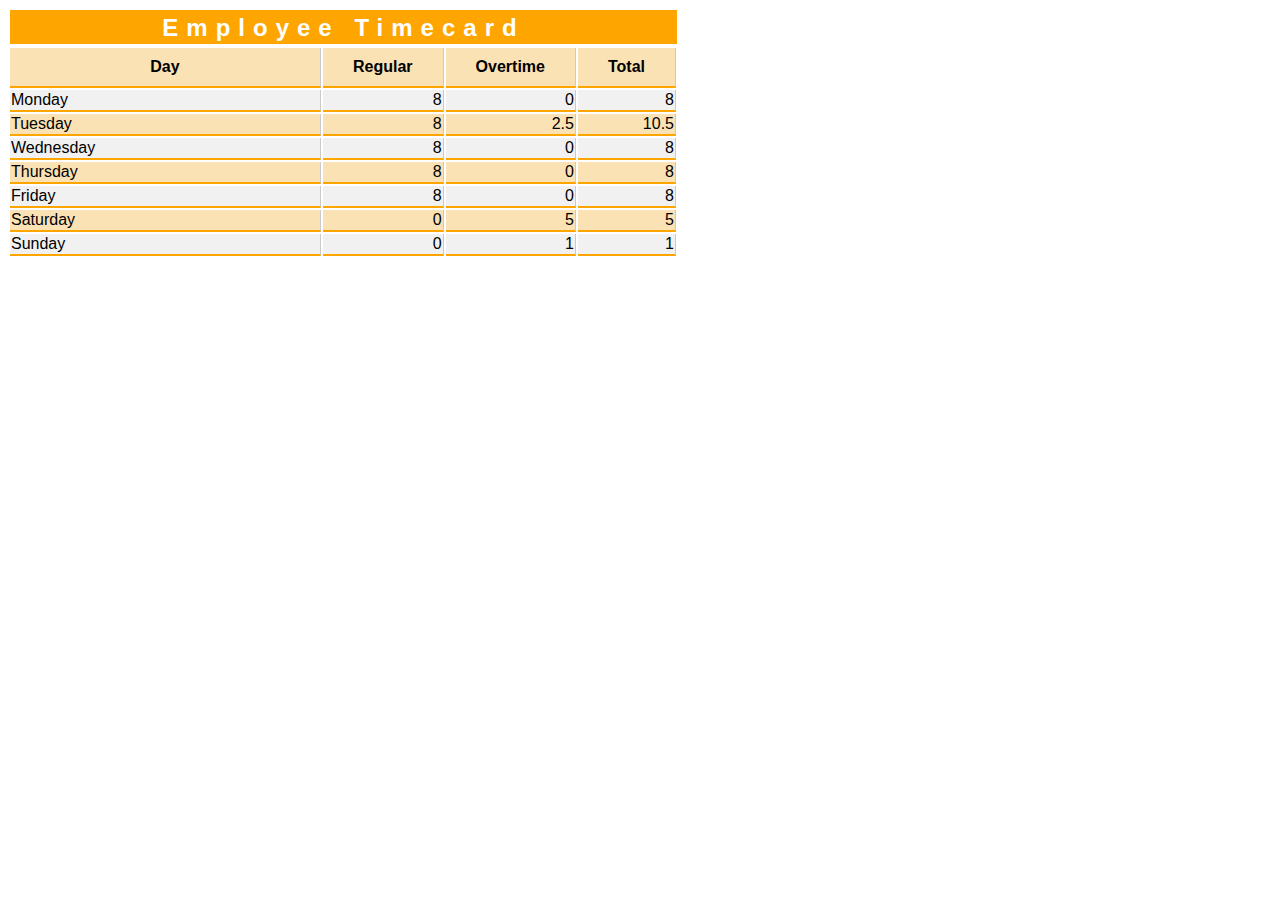
<file: Deveti zadatak/Deveti_zadatak.html>
<!DOCTYPE html>
<html lang="en">
<head>
    <meta charset="UTF-8">
    <meta name="viewport" content="width=device-width, initial-scale=1.0">
    <title>Radno vreme</title>
    <link rel="stylesheet" href="Deveti_zadatak.css">
</head>
<body>
    <table id="prvatabela">
        <tr>
            <th> Employee Timecard</th>
        </tr>
    </table>
    <table id="drugatabela">
        <tr>
            <th>Day</th>            
            <th>Regular</th>
            <th>Overtime</th>
            <th>Total</th>
        </tr>
        <tr>
            <td>Monday</td>
            <td>8</td>
            <td>0</td>
            <td>8</td>
        </tr>
        <tr>
            <td>Tuesday</td>
            <td>8</td>
            <td>2.5</td>
            <td>10.5</td>
        </tr>
        <tr>
            <td>Wednesday</td>
            <td>8</td>
            <td>0</td>
            <td>8</td>
        </tr> 
        <tr> 
            <td>Thursday</td>
            <td>8</td>
            <td>0</td>
            <td>8</td>
        </tr> 
        <tr> 
            <td>Friday</td>
            <td>8</td>
            <td>0</td>
            <td>8</td>
        </tr> 
        <tr> 
            <td>Saturday</td>
            <td>0</td>
            <td>5</td>
            <td>5</td>
        </tr> 
        <tr> 
            <td>Sunday</td>
            <td>0</td>
            <td>1</td>
            <td>1</td>
        </tr>        
    </table>
</body>
</html>
</file>
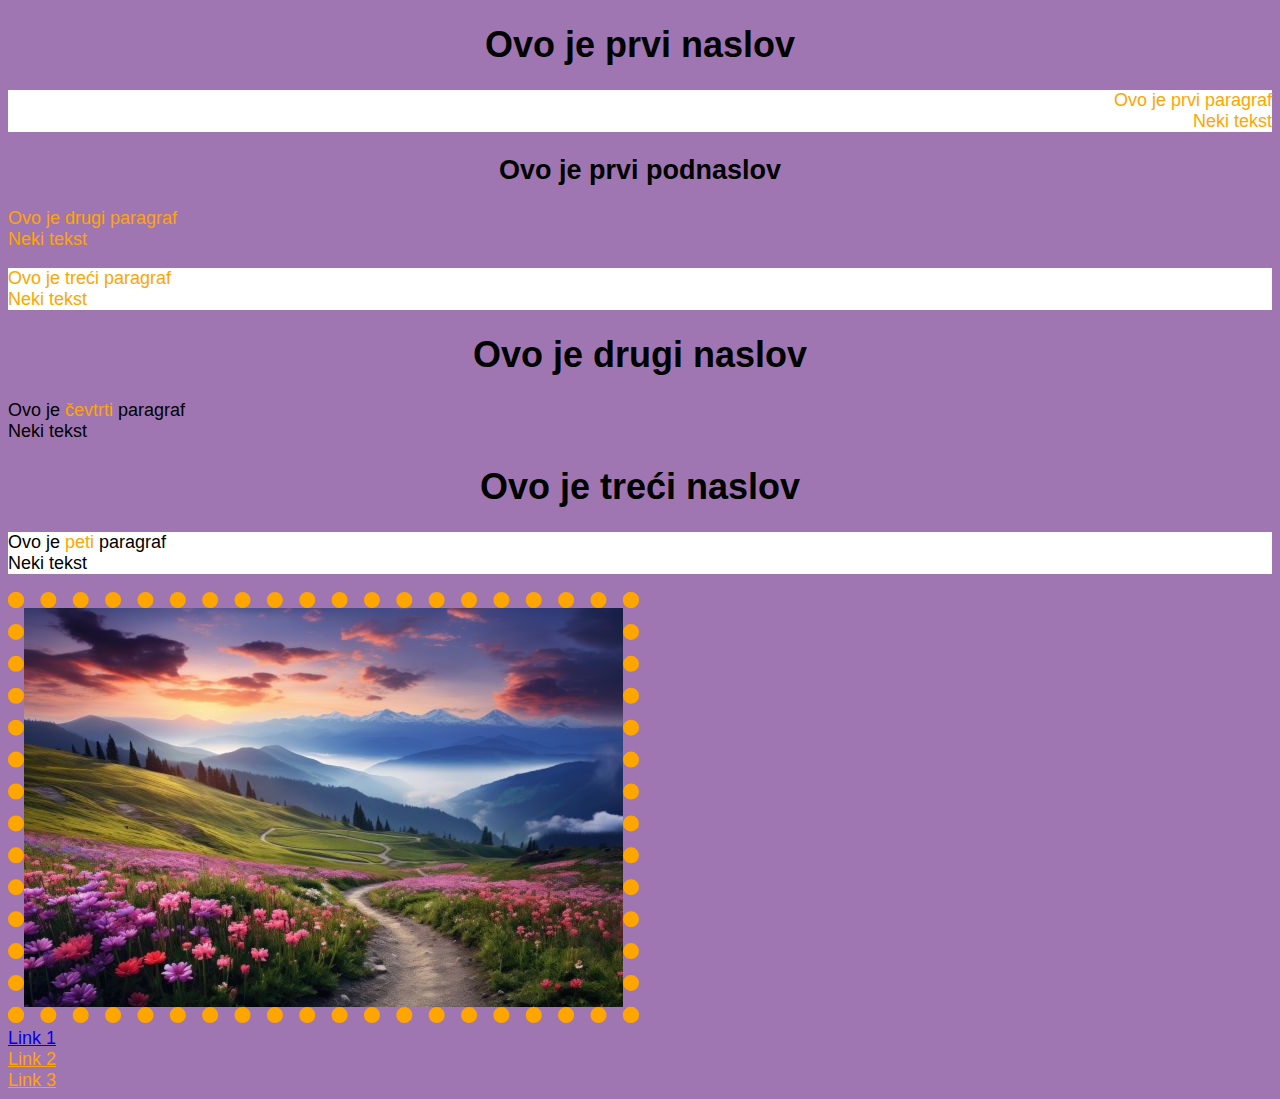
<file: Drugi zadatak/Drugi_zadatak.html>
<!DOCTYPE html>
<html lang="en">
<head>
    <meta charset="UTF-8">
    <meta name="viewport" content="width=device-width, initial-scale=1.0">
    <title>Drugi zadatak</title>
    <link rel="stylesheet" href="Drugi_zadatak.css">
</head>
<body>
    <h1>Ovo je prvi naslov</h1>
    <p class="narandzastiTekst belaPozadina" id="prviParagraf" >Ovo je prvi paragraf <br>
        Neki tekst
    </p>
    <h2>Ovo je prvi podnaslov</h2>
    <p class="narandzastiTekst">Ovo je drugi paragraf <br>
        Neki tekst
    </p>
    <p class="belaPozadina narandzastiTekst">Ovo je treći paragraf <br>
        Neki tekst
    </p>
    <h1>Ovo je drugi naslov</h1>
    <p>Ovo je <span class="narandzastiDeoTeksta">čevtrti</span> paragraf <br>
        Neki tekst
    </p>
    <h1>Ovo je treći naslov</h1>
    <p class="belaPozadina">Ovo je <span class="narandzastiDeoTeksta">peti</span> paragraf <br>
        Neki tekst
    </p>
    <img src="slika1.png" alt="Slika prirode"> <br>
    <a href="https://www.acmegatrade.com">Link 1</a> <br>
    <a href="https://www.acmegatrade.com" class="narandzastiDeoTeksta">Link 2</a> <br>
    <a href="https://www.acmegatrade.com" class="narandzastiDeoTeksta">Link 3</a> <br>
    </body>
</html>
</file>
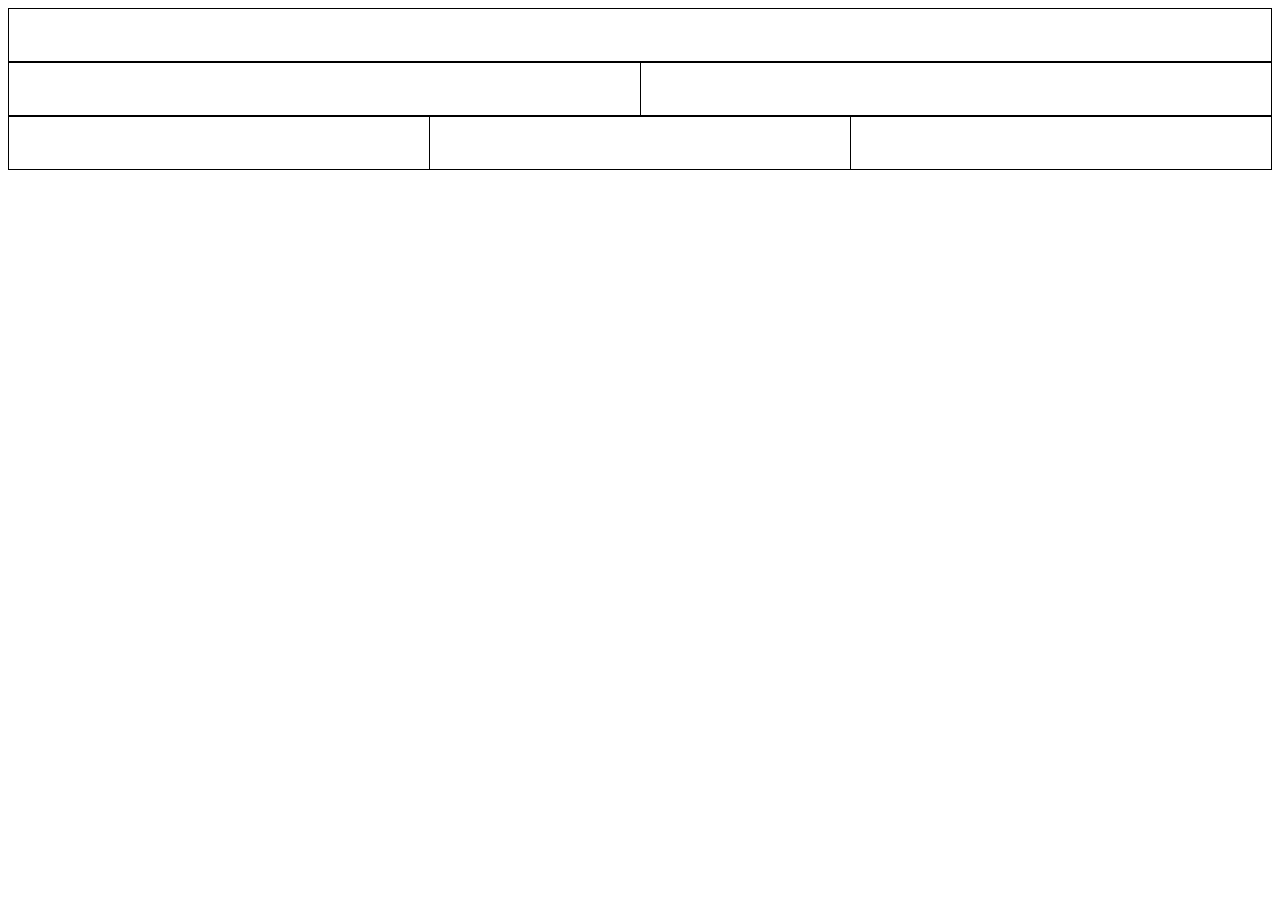
<file: Osmi zadatak/Osmi_zadatak.html>
<!DOCTYPE html>
<html lang="en">
<head>
    <meta charset="UTF-8">
    <meta name="viewport" content="width=device-width, initial-scale=1.0">
    <title>Osmi zadatak</title>
    <link rel="stylesheet" href="Osmi_zadatak.css">
</head>
        

<body>
    <table class="tabela prva">
        <tr>
        <td height="50px"></td>
        </tr>
    </table>
    <table class="tabela druga">
        <tr>
        <td height="50px"></td>
        <td height="50px"></td>
        </tr>
    </table>
    <table class="tabela treca">
        <tr>
        <td height="50px"></td>
        <td height="50px"></td>
        <td height="50px"></td>
        </tr>
    </table>
</body>
</html>
</file>
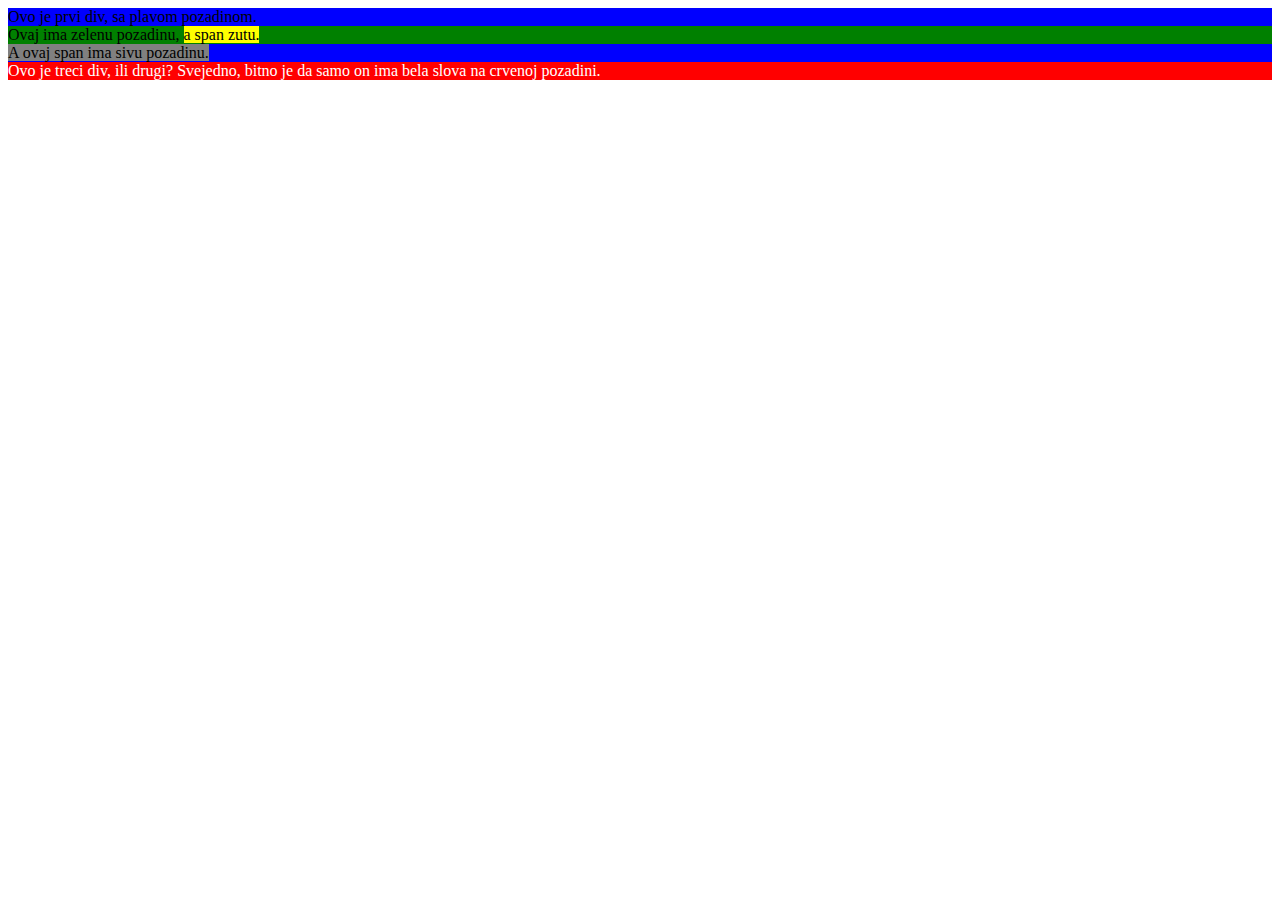
<file: Peti zadatak/Peti_Zadatak.html>
<!DOCTYPE html>
<html lang="en">
<head>
    <meta charset="UTF-8">
    <meta name="viewport" content="width=device-width, initial-scale=1.0">
    <title>Peti zadatak</title>
    <link rel="stylesheet" href="Peti_Zadatak.css">
</head>
<body>
    <div>
        Ovo je prvi div, sa plavom pozadinom.
        <div class=”green”>
            Ovaj ima zelenu pozadinu, <span>a span zutu.</span>
        </div>
        <span class=”sivi”>A ovaj span ima sivu pozadinu.</span>
    </div>
    <div id=”treci”>
         Ovo je treci div, ili drugi? Svejedno, bitno je da samo on ima bela slova na 
        crvenoj pozadini.
    </div>
</body>
</html>
</file>
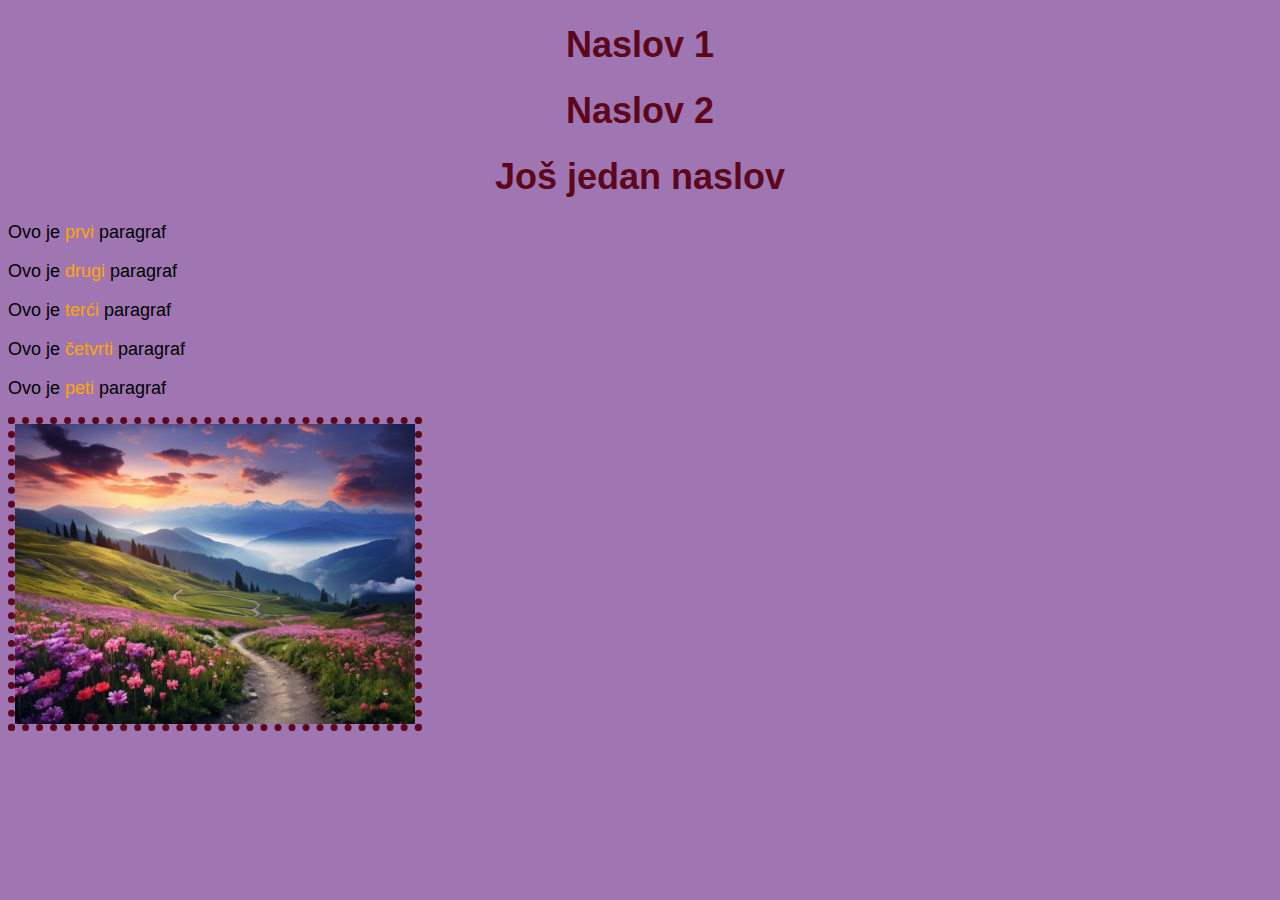
<file: Prvi zadatak/Prvi_zadatak.html>
<!DOCTYPE html>
<html lang="en">
<head>
    <meta charset="UTF-8">
    <meta name="viewport" content="width=device-width, initial-scale=1.0">
    <title>Prvi zadatak</title>
    <link rel="stylesheet" href="Prvi_zadatak.css">
</head>
<body>
    <h1>Naslov 1</h1>
    <h1>Naslov 2</h1>
    <h1>Još jedan naslov</h1>

    <p>Ovo je <span>prvi</span> paragraf</p>
    <p>Ovo je <span>drugi</span> paragraf</p>
    <p>Ovo je <span>terći</span> paragraf</p>
    <p>Ovo je <span>četvrti</span> paragraf</p>
    <p>Ovo je <span>peti</span> paragraf</p>

    <img src="slika1.png" alt="Slika prirode">
    
</body>
</html>
</file>
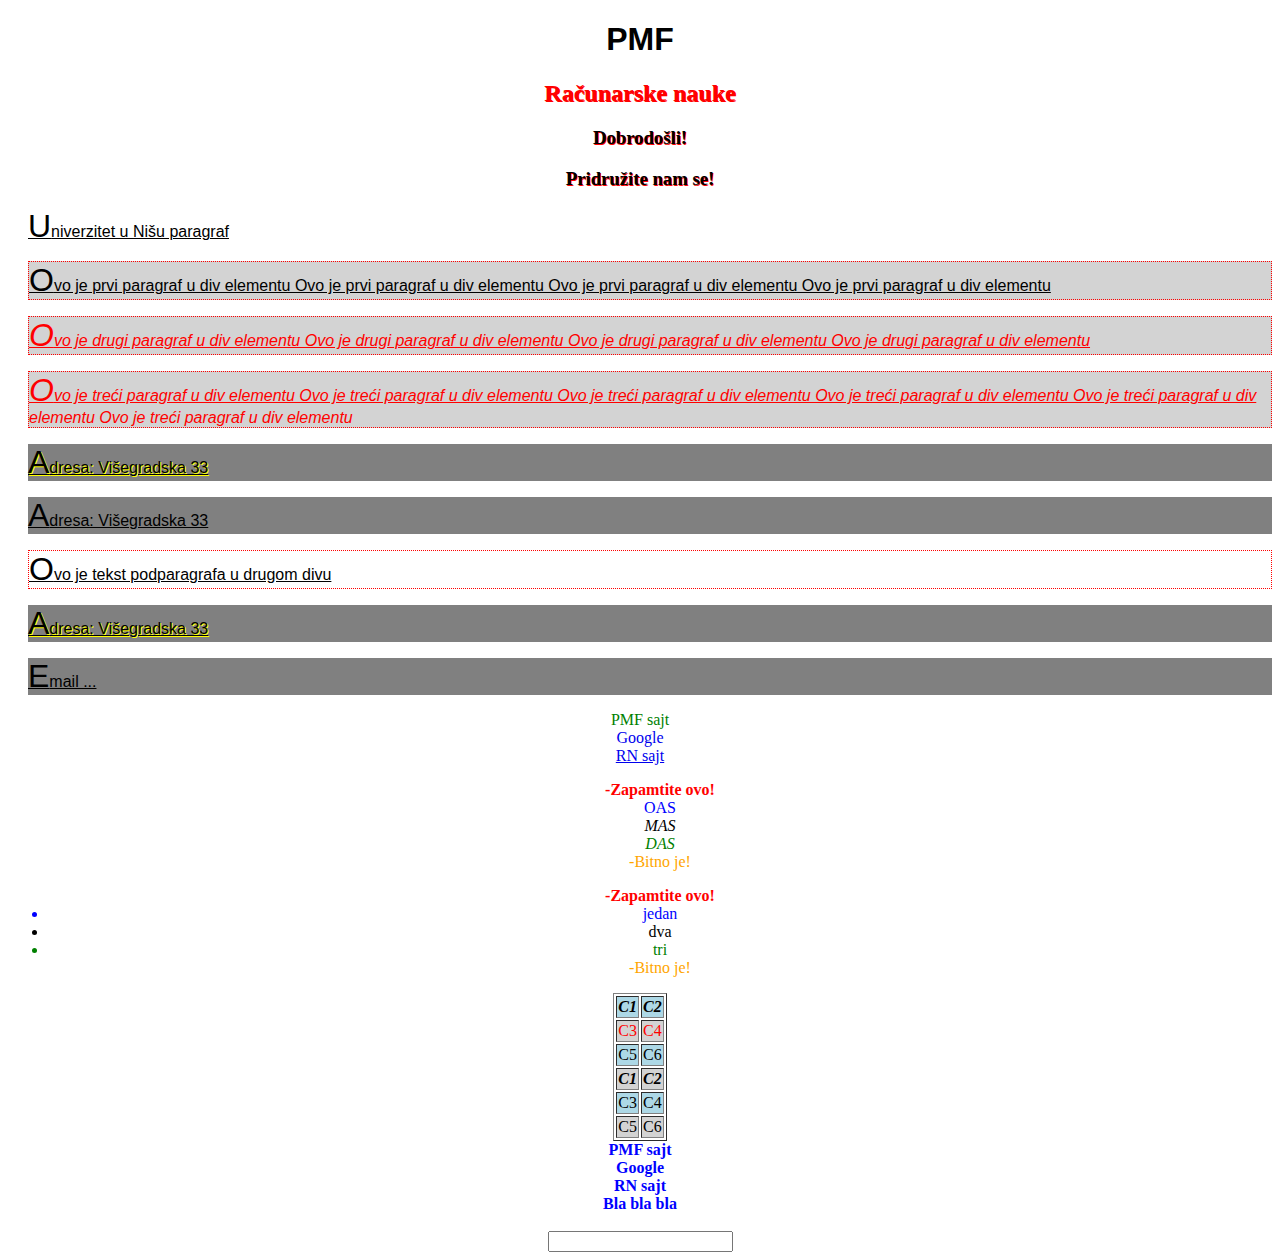
<file: Sedmi zadatak/Sedmi_zadatak.html>
<!DOCTYPE html>
<html lang="en">
<head>
    <meta charset="UTF-8">
    <meta name="viewport" content="width=device-width, initial-scale=1.0">
    <title>Sedmi zadatak</title>
    <link rel="stylesheet" href="Sedmi_zadatak.css">
</head>
    <body>
        <h1>PMF</h1>
        <h2 id="rn" class="crveno">Računarske nauke</h2>
        <h3>Dobrodošli!</h3>
        <h3>Pridružite nam se!</h3>
        
        <p>Univerzitet u Nišu paragraf</p>
            
        <div>
            <p>
                    Ovo je prvi paragraf u div elementu Ovo je prvi paragraf u div elementu Ovo je prvi paragraf u div elementu Ovo je prvi paragraf u div elementu
            </p>
            <p class="crveno">
                Ovo je drugi paragraf u div elementu Ovo je drugi paragraf u div elementu Ovo je drugi paragraf u div elementu Ovo je drugi paragraf u div elementu
            </p>
            <p class="crveno">
                Ovo je treći paragraf u div elementu Ovo je treći paragraf u div elementu Ovo je treći paragraf u div elementu Ovo je treći paragraf u div elementu Ovo je treći paragraf u div elementu Ovo je treći paragraf u div elementu
            </p>
        </div>
            <p>Adresa: Višegradska 33</p>
            <p>Adresa: Višegradska 33</p>
        <div>
            <span>
                <p>
                    Ovo je tekst podparagrafa u drugom divu
                </p>
            </span>
        </div>
        <p>Adresa: Višegradska 33</p>
        <p>Email ...</p>
        <a href="https://www.pmf.ni.ac.rs/" target="_blank">PMF sajt</a><br>
        <a href="https://www.google.com/" target="blank">Google</a><br>
        <a href="https://www.pmf.ni.ac.rs/departman/racunarske-nauke/">RN sajt</a>
            
        <ul>
            <li class="ns1">OAS</li>
            <li class="ns-1">MAS</li>
            <li class="1-ns-2">DAS</li>
        </ul>
            
        <ul>
            <li>jedan</li>
            <li>dva</li>
            <li>tri</li>
        </ul>
            
        <table border="1" align="center">
            <tr>
                <td>C1</td>
                <td>C2</td>
            </tr>
                
            <tr>
                <td>C3</td>
                <td>C4</td>
            </tr>
                
            <tr>
                <td>C5</td>
                <td>C6</td>
            </tr>
                
            <tr>
                <td>C1</td>
                <td>C2</td>
            </tr>
                
            <tr>
                <td>C3</td>
                <td>C4</td>
            </tr>
                
            <tr>
                <td>C5</td>
                <td>C6</td>
            </tr>
        </table>
            
        <a href="https://www.pmf.ni.ac.rs/" target="_blank" class="link">PMF sajt</a><br>
        <a href="https://www.google.com/" target="blank" class="link">Google</a><br>
        <a href="https://www.pmf.ni.ac.rs/departman/racunarske-nauke/" class="link">RN sajt</a><br>
        <a href="#" class="link">Bla bla bla</a>
        <br><br>
            
        <input type="text">
    </body>
</html>
</file>
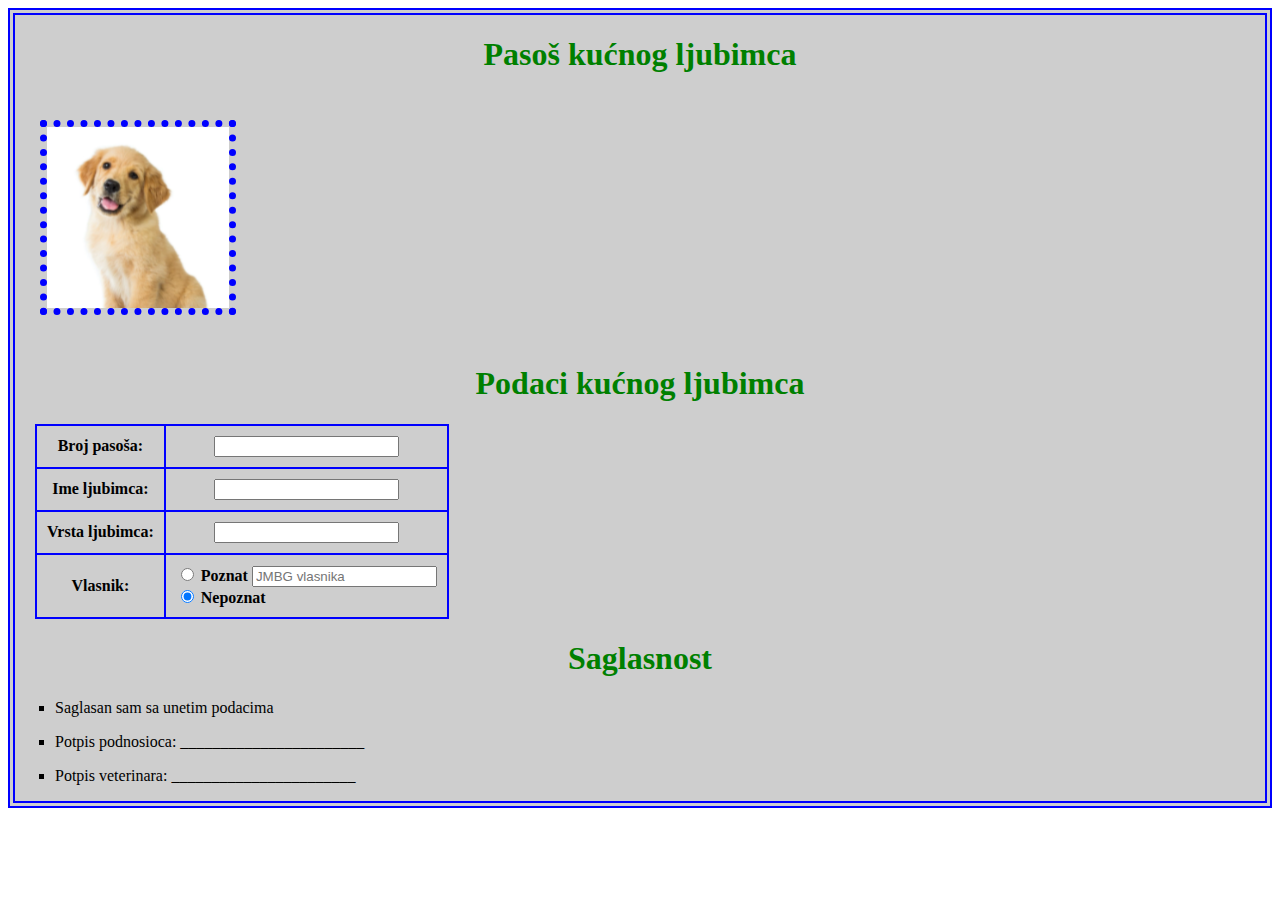
<file: Treći zadatak/Treci_zadatak.html>
<!DOCTYPE html>
<html lang="en">
<head>
    <meta charset="UTF-8">
    <meta name="viewport" content="width=device-width, initial-scale=1.0">
    <title>Treći zadatak</title>
    <link rel="stylesheet" href="Treci_zadatak.css">
</head>
<body>
    <div class="osnovniDiv">
        <h1>Pasoš kućnog ljubimca</h1>
        
        <img src="Pas.PNG" alt="">

        <h1>Podaci kućnog ljubimca</h1>
        <table id="tabela">
            <tr>
                <th><label for="broj pasosa">Broj pasoša:</label></th>
                <th><input type="number" name="broj pasosa" id="broj pasosa"></th>
            </tr>
            <tr>
                <th><label for="imeljubimca">Ime ljubimca:</label></th>
                <th><input type="text" name="imeljubimca" id="imeljubimca"></th>
            </tr>
            <tr>
                <th><label for="vrstaljubimca">Vrsta ljubimca:</label></th>
                <th><input type="text" name="vrstaljubimca" id="vrstaljubimca"></th>
            </tr>
            <tr>
                <th><label for="vlasnik">Vlasnik:</label></th>
                <th style="text-align: left;">
                    <input type="radio" name="vlasnik" id="vlasnik" value="Poznat"> Poznat 
                    <input type="text" name="vlasnik" id="vlasnik" placeholder="JMBG vlasnika">
                    <br>
                    <input type="radio" name="vlasnik" id="vlasnik" value="Nepoznat" checked> Nepoznat
                </th>    
            </tr>
        </table>

        <h1>Saglasnost</h1>
        <ul style="list-style-type: square;">
            <li>Saglasan sam sa unetim podacima</li>
            <p></p>
            <li>Potpis podnosioca: _______________________</li>
            <p></p>
            <li>Potpis veterinara: _______________________</li>
        </ul>
    </div>

    
</body>
</html>
</file>
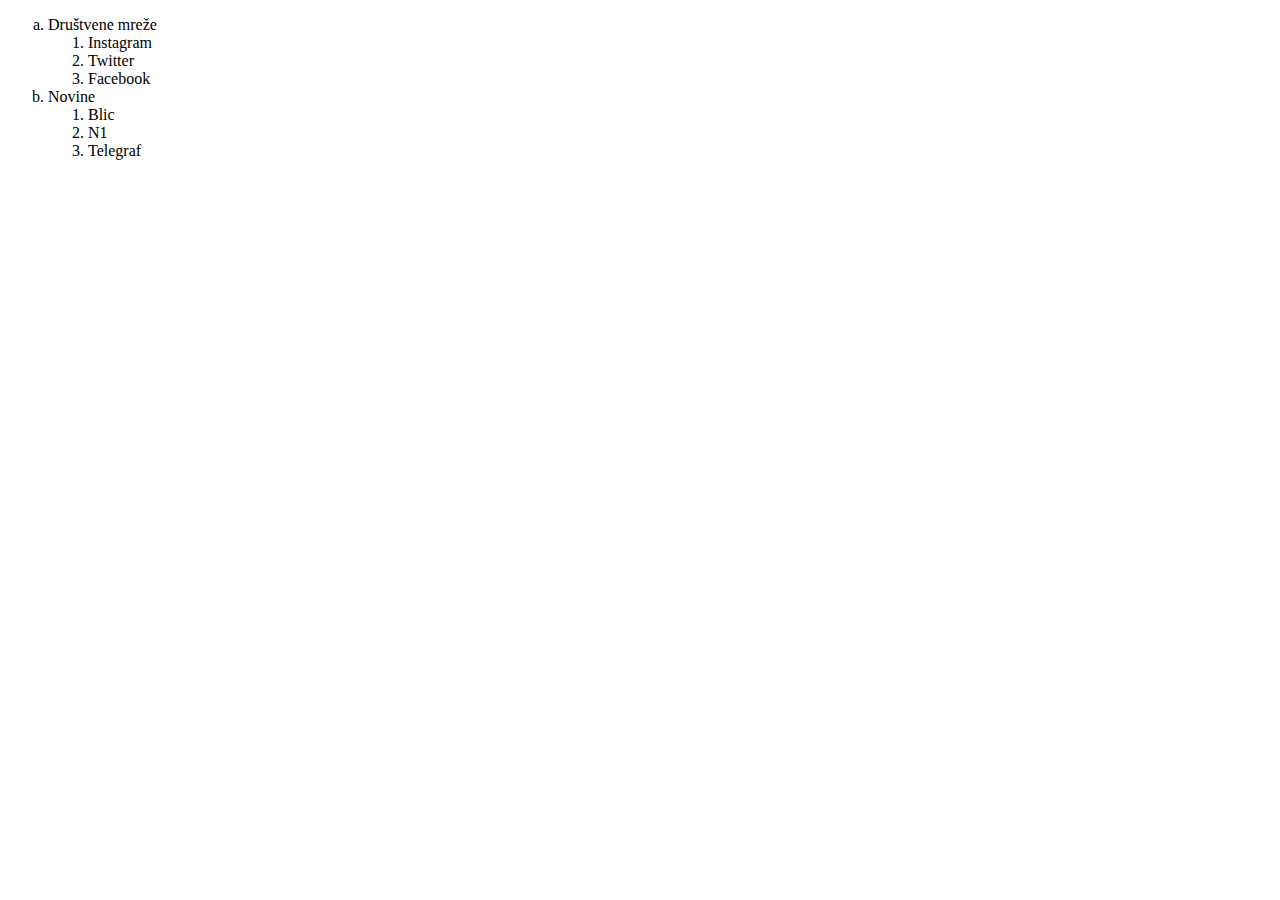
<file: Četvrti zadatak/Cetvrti_zadatak.html>
<!DOCTYPE html>
<html lang="en">
<head>
    <meta charset="UTF-8">
    <meta name="viewport" content="width=device-width, initial-scale=1.0">
    <title>Zadatak 4</title>
</head>
<body>
    <ol type="a">
        <li>Društvene mreže</li>
            <ol>
                <li>Instagram</li>
                <li>Twitter</li>
                <li>Facebook</li>
            </ol>
        <li>Novine</li>
            <ol>
                <li>Blic</li>
                <li>N1</li>
                <li>Telegraf</li>
            </ol>
    </ol>
</body>
</html>
</file>
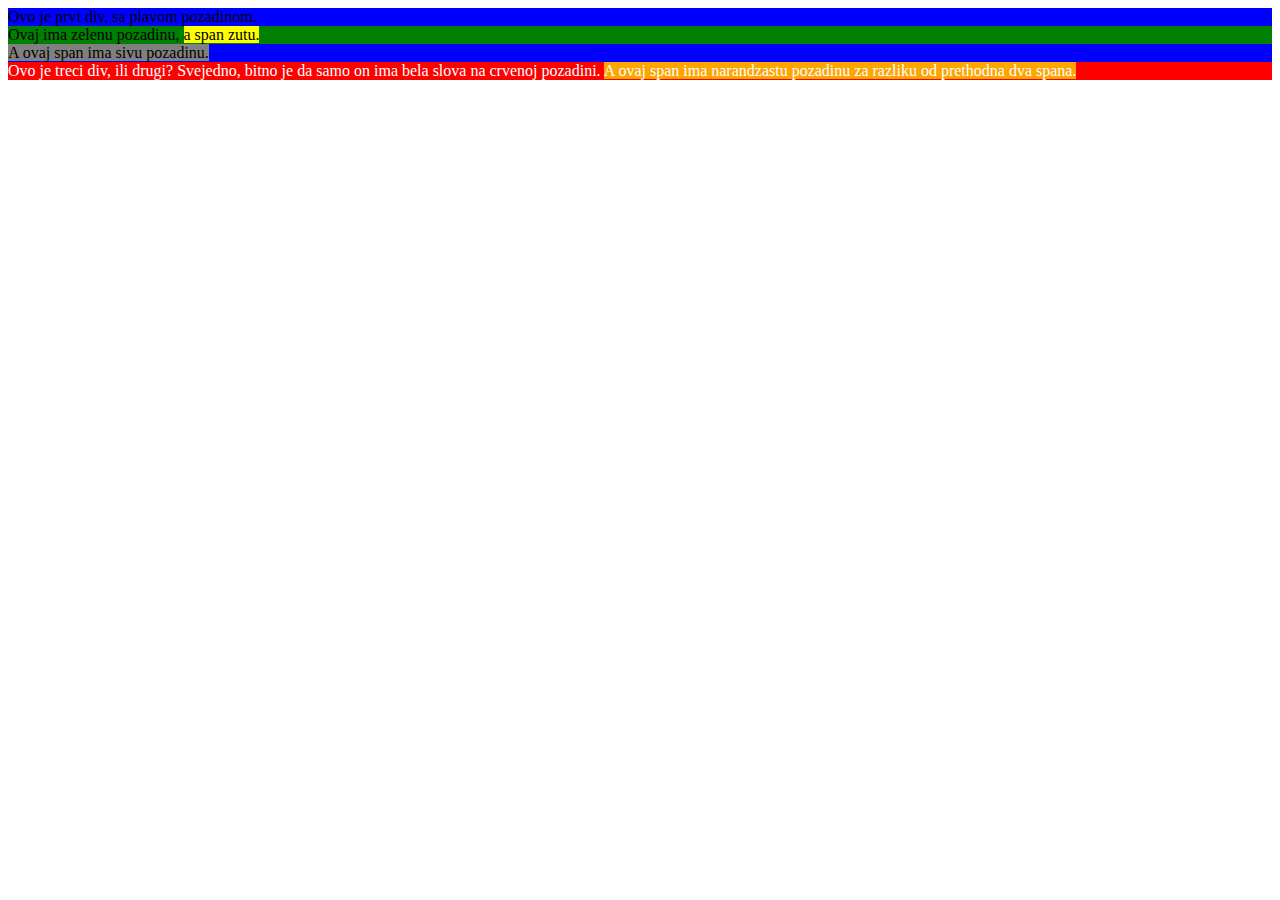
<file: Šesti zadatak/Sesti_zadatak.html>
<!DOCTYPE html>
<html lang="en">
<head>
    <meta charset="UTF-8">
    <meta name="viewport" content="width=device-width, initial-scale=1.0">
    <title>Sesti zadatak</title>
    <link rel="stylesheet" href="Sesti_zadatak.css">
</head>
<body>
    <div>
        Ovo je prvi div, sa plavom pozadinom.
        <div>
        Ovaj ima zelenu pozadinu, <span>a span zutu.</span>
        </div>
        <span>A ovaj span ima sivu pozadinu.</span>
    </div>
    <div id=”treci”>
Ovo je treci div, ili drugi? Svejedno, bitno je da samo on ima  bela slova   na 
crvenoj pozadini. <span>A ovaj span ima narandzastu pozadinu za razliku od prethodna dva spana.</span>
    </div>
</body>
</html>
</file>
<file: Deveti zadatak/Deveti_zadatak.css>
#prvatabela tr th:first-child{
    padding-top: 4px;
    padding-bottom: 2px;
    background-color: orange;
    color: white;
    font-family: 'Gill Sans', 'Gill Sans MT', Calibri, 'Trebuchet MS', sans-serif;
    font-size: 24px;
    width: 665px;
    letter-spacing: 8px;
    border-collapse: collapse
}
#drugatabela tr th:first-child{
    width: 250px;
    padding: 10px 30px; 
    background-color: rgb(250, 226, 181);
    border-bottom: 2px orange solid;
    border-right: rgb(202, 202, 202) 1px solid; 
    font-family: 'Gill Sans', 'Gill Sans MT', Calibri, 'Trebuchet MS', sans-serif;
}
#drugatabela tr th:nth-child(2){
    padding: 10px 30px; 
    background-color: rgb(250, 226, 181); 
    border-bottom: 2px orange solid; 
    border-right: rgb(202, 202, 202) 1px solid; 
    font-family: 'Gill Sans', 'Gill Sans MT', Calibri, 'Trebuchet MS', sans-serif;
}
#drugatabela tr th:nth-child(3){
    padding: 10px 30px; 
    background-color: rgb(250, 226, 181); 
    border-bottom: 2px orange solid; 
    border-right: rgb(202, 202, 202) 1px solid; 
    font-family: 'Gill Sans', 'Gill Sans MT', Calibri, 'Trebuchet MS', sans-serif;
}
#drugatabela tr th:nth-child(4){
    padding: 10px 30px; 
    background-color: rgb(250, 226, 181); 
    border-bottom: 2px orange solid; 
    border-right: rgb(202, 202, 202) 1px solid; 
    font-family: 'Gill Sans', 'Gill Sans MT', Calibri, 'Trebuchet MS', sans-serif;
}
#drugatabela tr:nth-child(2) td:first-child{
    background-color: rgb(241, 241, 241);
    border-bottom: 2px orange solid;
    border-right: rgb(202, 202, 202) 1px solid;
    font-family: 'Gill Sans', 'Gill Sans MT', Calibri, 'Trebuchet MS', sans-serif;
}
#drugatabela tr:nth-child(2) td:nth-child(2){
    background-color: rgb(241, 241, 241);
    border-bottom: 2px orange solid;
    border-right: rgb(202, 202, 202) 1px solid;
    font-family: 'Gill Sans', 'Gill Sans MT', Calibri, 'Trebuchet MS', sans-serif;
    text-align: end;
}
#drugatabela tr:nth-child(2) td:nth-child(3){
    background-color: rgb(241, 241, 241);
    border-bottom: 2px orange solid;
    border-right: rgb(202, 202, 202) 1px solid;
    font-family: 'Gill Sans', 'Gill Sans MT', Calibri, 'Trebuchet MS', sans-serif;
    text-align: end;
}
#drugatabela tr:nth-child(2) td:nth-child(4){
    background-color: rgb(241, 241, 241);
    border-bottom: 2px orange solid;
    border-right: rgb(202, 202, 202) 1px solid;
    font-family: 'Gill Sans', 'Gill Sans MT', Calibri, 'Trebuchet MS', sans-serif;
    text-align: end;
}
#drugatabela tr td:first-child{
    background-color: rgb(250, 226, 181); 
    border-bottom: 2px orange solid; 
    border-right: rgb(202, 202, 202) 1px solid;
    font-family: 'Gill Sans', 'Gill Sans MT', Calibri, 'Trebuchet MS', sans-serif;
}
#drugatabela tr td:nth-child(2){
    background-color: rgb(250, 226, 181); 
    border-bottom: 2px orange solid; 
    border-right: rgb(202, 202, 202) 1px solid;
    font-family: 'Gill Sans', 'Gill Sans MT', Calibri, 'Trebuchet MS', sans-serif;
    text-align: end;
}
#drugatabela tr td:nth-child(3){
    background-color: rgb(250, 226, 181); 
    border-bottom: 2px orange solid; 
    border-right: rgb(202, 202, 202) 1px solid;
    font-family: 'Gill Sans', 'Gill Sans MT', Calibri, 'Trebuchet MS', sans-serif;
    text-align: end;
}
#drugatabela tr:nth-child(3) td:nth-child(4){
    background-color: rgb(250, 226, 181); 
    border-bottom: 2px orange solid; 
    border-right: rgb(202, 202, 202) 1px solid;
    font-family: 'Gill Sans', 'Gill Sans MT', Calibri, 'Trebuchet MS', sans-serif;
    text-align: end;
}
#drugatabela tr:nth-child(4) td:first-child{
    background-color: rgb(241, 241, 241);
    border-bottom: 2px orange solid; 
    border-right: rgb(202, 202, 202) 1px solid;
    font-family: 'Gill Sans', 'Gill Sans MT', Calibri, 'Trebuchet MS', sans-serif;
}
#drugatabela tr:nth-child(4) td:nth-child(2){
    text-align: end; 
    background-color: rgb(241, 241, 241); 
    border-bottom: 2px orange solid; 
    border-right: rgb(202, 202, 202) 1px solid;
    font-family: 'Gill Sans', 'Gill Sans MT', Calibri, 'Trebuchet MS', sans-serif;
}
#drugatabela tr:nth-child(4) td:nth-child(3){
    text-align: end; 
    background-color: rgb(241, 241, 241); 
    border-bottom: 2px orange solid; 
    border-right: rgb(202, 202, 202) 1px solid;
    font-family: 'Gill Sans', 'Gill Sans MT', Calibri, 'Trebuchet MS', sans-serif;
}
#drugatabela tr:nth-child(4) td:nth-child(4){
    text-align: end; 
    background-color: rgb(241, 241, 241); 
    border-bottom: 2px orange solid; 
    border-right: rgb(202, 202, 202) 1px solid;
    font-family: 'Gill Sans', 'Gill Sans MT', Calibri, 'Trebuchet MS', sans-serif;
}
#drugatabela tr:nth-child(5) td:first-child{
    background-color: rgb(250, 226, 181); 
    border-bottom: 2px orange solid; 
    border-right: rgb(202, 202, 202) 1px solid;
    font-family: 'Gill Sans', 'Gill Sans MT', Calibri, 'Trebuchet MS', sans-serif;
}
#drugatabela tr:nth-child(5) td:nth-child(4){
    text-align: end; 
    background-color: rgb(250, 226, 181); 
    border-bottom: 2px orange solid; 
    border-right: rgb(202, 202, 202) 1px solid;
    font-family: 'Gill Sans', 'Gill Sans MT', Calibri, 'Trebuchet MS', sans-serif;
}
#drugatabela tr:nth-child(6) td:first-child{
    background-color: rgb(241, 241, 241);
    border-bottom: 2px orange solid;
    border-right: rgb(202, 202, 202) 1px solid;
    font-family: 'Gill Sans', 'Gill Sans MT', Calibri, 'Trebuchet MS', sans-serif;
}
#drugatabela tr:nth-child(6) td:nth-child(2){
    text-align: end;
    background-color: rgb(241, 241, 241);
    border-bottom: 2px orange solid;
    border-right: rgb(202, 202, 202) 1px solid;
    font-family: 'Gill Sans', 'Gill Sans MT', Calibri, 'Trebuchet MS', sans-serif;
}
#drugatabela tr:nth-child(6) td:nth-child(3){
    text-align: end;
    background-color: rgb(241, 241, 241);
    border-bottom: 2px orange solid;
    border-right: rgb(202, 202, 202) 1px solid;
    font-family: 'Gill Sans', 'Gill Sans MT', Calibri, 'Trebuchet MS', sans-serif;
}
#drugatabela tr:nth-child(6) td:nth-child(4){
    text-align: end;
    background-color: rgb(241, 241, 241);
    border-bottom: 2px orange solid;
    border-right: rgb(202, 202, 202) 1px solid;
    font-family: 'Gill Sans', 'Gill Sans MT', Calibri, 'Trebuchet MS', sans-serif;
}
#drugatabela tr:nth-child(7) td:nth-child(4){
    text-align: end; 
    background-color: rgb(250, 226, 181); 
    border-bottom: 2px orange solid; 
    border-right: rgb(202, 202, 202) 1px solid;
    font-family: 'Gill Sans', 'Gill Sans MT', Calibri, 'Trebuchet MS', sans-serif;
}
    
#drugatabela tr:nth-child(8) td:nth-child(1){
    background-color: rgb(241, 241, 241);
    border-bottom: 2px orange solid;
    border-right: rgb(202, 202, 202) 1px solid;
    font-family: 'Gill Sans', 'Gill Sans MT', Calibri, 'Trebuchet MS', sans-serif;
}
#drugatabela tr:nth-child(8) td:nth-child(2){
    background-color: rgb(241, 241, 241);
    border-bottom: 2px orange solid;
    border-right: rgb(202, 202, 202) 1px solid;
    font-family: 'Gill Sans', 'Gill Sans MT', Calibri, 'Trebuchet MS', sans-serif;
}
#drugatabela tr:nth-child(8) td:nth-child(3){
    background-color: rgb(241, 241, 241);
    border-bottom: 2px orange solid;
    border-right: rgb(202, 202, 202) 1px solid;
    font-family: 'Gill Sans', 'Gill Sans MT', Calibri, 'Trebuchet MS', sans-serif;
}
#drugatabela tr:nth-child(8) td:nth-child(4){
    text-align: end;
    background-color: rgb(241, 241, 241);
    border-bottom: 2px orange solid;
    border-right: rgb(202, 202, 202) 1px solid;
    font-family: 'Gill Sans', 'Gill Sans MT', Calibri, 'Trebuchet MS', sans-serif;
}
</file>
<file: Drugi zadatak/Drugi_zadatak.css>
body{
    background-color: #9F76B2;
    font-family: Arial, Helvetica, sans-serif;    
    font-size: 18px;
}
h1, h2{
    text-align: center;
}
.narandzastiTekst{
    color: orange;
}
#prviParagraf{
    text-align: right;
}
.belaPozadina{
    background-color: white;
}
.narandzastiDeoTeksta{
    color: orange;
}
img{
    border: orange dotted 16px;
}
</file>
<file: Osmi zadatak/Osmi_zadatak.css>
.tabela {
    border-collapse: collapse;
    width: 100%;
}
.prva {
    border: 1px solid black;
}
.druga td{
    border: 1px solid black;
}
.treca td {
    border: 1px solid black;
}
</file>
<file: Peti zadatak/Peti_Zadatak.css>
div:first-child{
    background-color: blue;
}
div div:first-child {
    background-color: green;
}
div span:first-child{
    background-color: yellow;
}
div span:nth-child(2){
    background-color: grey;
}
div:nth-child(2){
    background-color: red;
    color: white;
}
</file>
<file: Prvi zadatak/Prvi_zadatak.css>
body{
    background-color: #9F76B2;
    font-family: Arial, Helvetica, sans-serif;    
    font-size: 18px;
}
h1{
    color: #5D071C;
    text-align: center;
}
span{
    color: orange;
}
img{
    width: 400px;
    height: 300px;
    border: #5D071C dotted 7px;
}
</file>
<file: Sedmi zadatak/Sedmi_zadatak.css>
/*Odnosi se na sve paragrafe u html dokumentu*/
p{
	text-align: left;
	margin-left: 20px;
}
	
/*Odnosi se na sve h1 i p elemente*/	
h1,p{
	font-family: Arial, Helvetica, Sans-serif;
}

/*Odnosi se na sve h3 elemente i id sa naznakom rn*/
h3,#rn{
	text-shadow: 1px 1px red;
}

/*Odnosi se na sve elemente sa klasom 'crveno'*/
.crveno{
	color: red;
}

/*Odnosi se na sve paragrafe sa klasom 'crveno'*/
p.crveno{
	font-style: italic;
}

/*Odnosi se samo na one paragrafe koji su unutar div elementa*/
div p{
	border: red 1px dotted;
}

/* Znak > se odnosi samo ne direktne potomke tj. stil će se u ovom slučaju odnositi samo na paragrafe koji su direktni potomci div elementa */
div>p{
	background-color: lightgray;
}

/* Znak +  se odnosi samo na svakog prvog sledbenika iza elemnta tj. stil će se u ovom slučaju odnositi samo na svaki prvi paragraf iza div elementa*/
div+p{
	text-shadow: 1px 1px yellow;
}

/* Znak ~ se odnosi na sve sledbenike elementa tj. stil će se u ovom slučaju osnositi na sve paragrafe koji su sledbenici div elementa*/
div~p{
	background-color: grey;
}

/*Odnosi se na sve one <a> elemente koji imaju target atribut*/
a[target]{
	text-decoration: none;
}

/*Odnosi se samo na ove <a> elemente koji imaju target="_blank" atribut*/
a[target=_blank]{
	color: green;
}

/*Odnosi se na one <li> elemente koji u nazivu svoje kalse sadrže reč "ns"*/
li[class*="ns"]{
	list-style-type: none;
}

/*Odnosi se na one <li> elemente koji u nazivu svoje kalse sadrže reč "ns-"*/
li[class*="ns-"]{
	font-style: italic;
}

/*Odnosi se na svaki prvi <li> element u listi*/
li:first-child{
	color: blue;
}

/*Odnosi se na svaki poslednji <li> element u listi*/
li:last-child{
	color: green;
}

/*Odnosi se na prvo slovo svakog <p>*/
p::first-letter{
	font-size: 200%;
}

/*Odnosi se na prvi red svakog <p>*/
p::first-line{
	text-decoration: underline;
}

/*Odnosi se na sve one elemente koji nisu <p>*/
:not(p){
	text-align: center;
}

/*Pre svakog <ul> taga dodaj stil*/
ul::before{
	content: "-Zapamtite ovo!";
	color: red;
	font-weight: bold;
}

/*Posle svakog <ul> taga dodaj stil*/
ul::after{
	content: "-Bitno je!";
	color: orange;
}

/*Selektovati n-ti (kod nas drugi) element tr*/
tr:nth-child(2){
	color: red;
	background-color: lightgray;
}

/*Selektuje sve neparne <tr> elemente*/
tr:nth-child(odd){
	background-color: lightblue;
}

/*Selektuje sve parne <tr> elemente*/
tr:nth-child(even){
	background-color: lightgray;
}

/*Selektuje broječem/iteratorom gde je n iterator, a +1 predstavlja ostatak pri deljenju sa 3*/
tr:nth-child(3n+1){
	font-style: italic;
	font-weight: bold;
}

.link{
	color: blue !important;
	text-decoration: none !important;
}

/*:link selektuje sve linkove koji nisu posećeni*/
.link:link{
	font-weight: bold;
}

/*:visited selektuje sve linkove koji su posećeni tj. na koje je kliknuto*/
.link:visited{
	color: green !important;
}

/*:hover kada stanemo preko linka*/
.link:hover{
	color: yellow !important;
}

/*:active u trenutku selektovanja linka*/
.link:active{
	color: red !important;
}

/*kada je <input> polje u fokusu tj. kada kliknemo na njega*/
input:focus{
	background-color: yellow;
}
</file>
<file: Treći zadatak/Treci_zadatak.css>
.osnovniDiv{
    background-color: rgb(206, 206, 206);
    border: double blue 7px;
}
h1{
    color: green;
    text-align: center;
}
img{
    border: blue dotted 7px;
    margin: 25px;
}
#tabela, th, td{
    border: 2px solid blue;
    border-collapse: collapse;
    margin-left: 20px;
    padding: 10px;
}
#odabirvlasnika, input{
    align-items: start;
}
</file>
<file: Šesti zadatak/Sesti_zadatak.css>
div {
    background-color: blue;
}
div div {
    background-color: green;
}

div div span {
    background-color: yellow;
}
div span:nth-child(2){
    background-color: grey;
}
div:nth-child(2){
    background-color: red;
    color: white;
}
div:nth-child(2) span {
    background-color: orange;
}
</file>
